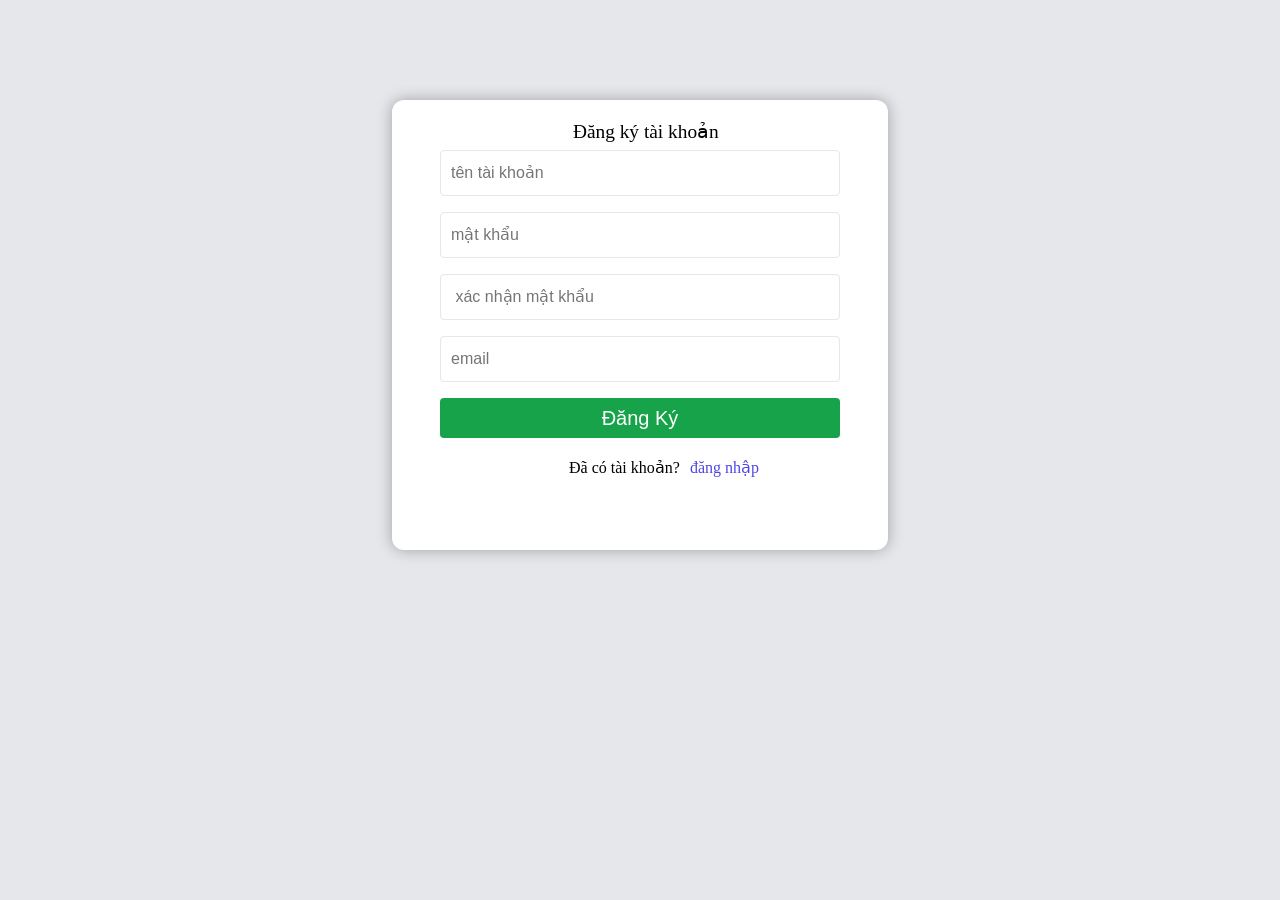
<file: pages/register.html>
<!-- Giao diện trang đăng ký -->
<!DOCTYPE html>
<html lang="en">

<head>
   <meta charset="UTF-8">
   <meta name="viewport" content="width=device-width, initial-scale=1.0">
   <title>Đăng Ký</title>
</head>
<link rel="stylesheet" href="../css/register.css">

<body>
   <div class="register">
      <div class="h3SignUp">Đăng ký tài khoản</div>
      <div class="register-con">
         <input placeholder="tên tài khoản" id="username" name="username" type="text">
         <div id="empty_user" style="display: none;">ô điền không được rỗng</div>
         <div id="exist_user" style="display: none;">tài khoản đã tồn tại</div>
         <input placeholder="mật khẩu" id="password" name="password" type="password">
         <div id="empty_password" style="display: none;">ô điền không được rỗng</div>
         <div id="numberCharacter_password" style="display: none;">mật khẩu tối đa là 6 kí tự
         </div>
         <input placeholder=" xác nhận mật khẩu" id="repeatPassword" name="repeatPassword" type="password">
         <div id="empty_repeatPassword" style="display: none;">ô điền không được rỗng</div>
         <div id="match_repeatPassword" style="display: none;">mật khẩu xác nhận không trùng
            khớp với mật khẩu
            ở trên</div>
         <input placeholder="email" id="email" type="text">
         <div style="display: none;" id="empty_email">ô điền không để trống</div>
         <div style="display: none;" id="format_email">email không hợp lệ</div>
         <div style="display: none" id="exist_email">email đã tồn tại</div>
         <button id="accountSignUp">Đăng Ký</button>
      </div>
      <div class="linkSignIn">
         <div>Đã có tài khoản? </div>
         <a id="aSignIn" href="./login.html">đăng nhập</a>
      </div>

   </div>
   <script src="../js/register.js"></script>
</body>

</html>
</file>
<file: css/register.css>
/* CSS cho giao diện đăng ký người dùng */
body{
    background-color: #E5E7EB;
}
.register {
    width: 448px;
    height: 450px;
    border: 5px;
    margin: auto;
    padding-left: 48px;
    border-radius: 12px;
    margin-top: 100px;
    box-shadow: 0px 0px 15px rgba(0, 0, 0, 0.3);
    background-color: white;
    
}

.h3SignUp {
    height: 10px;
    padding-top: 20px;
    margin-bottom: 20px;
    margin-left: 132.915px;
    font-family: mixed;
    font-size: 19.38px;
    
}

input {
    margin-bottom: 16px;
    height: 42px;
    border-radius: 4px;
    border: 1px solid #E5E7EB;
    font-size: medium;
    font-weight: 15px;
    padding-left: 10px;
}
.errol{
    color: red;
    font-size: 13px;
}
.inputTrue{
    border: 2px solid green;
}
.inputErrol{
    border: 2px solid red;
}
.register-con {
    display: flex;
    flex-direction: column;
    width: 400px;
    
}

#accountSignUp {
    height: 40px;
    background-color: #16A34A;
    color: white;
    border-radius: 4px;
    border: none;
    font-size: 20px;
}

.linkSignIn {
    display: flex;
    margin-top: 20px;
    justify-content: center;
    gap: 10px;
}

#aSignIn {
    text-decoration: none;
    color: #4F46E5;
}
</file>
